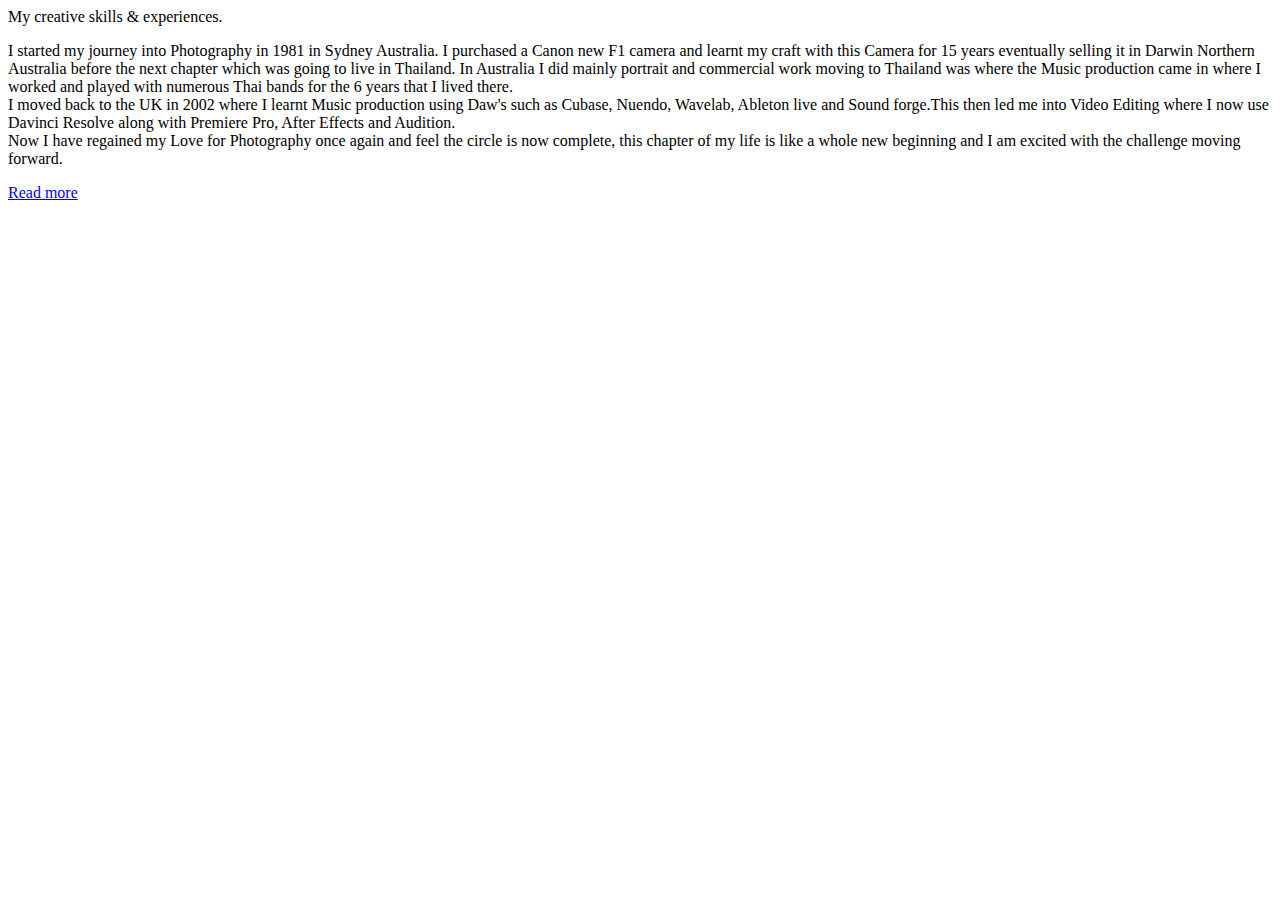
<file: Read more.html>
<!DOCTYPE html>
<html lang="en">
<head>
    <meta charset="UTF-8">
    <meta http-equiv="X-UA-Compatible" content="IE=edge">
    <meta name="viewport" content="width=device-width, initial-scale=1.0">
    <title>Document</title>
</head>
<body>
    <div class="column left">
        <div class="text">My creative skills & experiences.</div>
        <p>I started my journey into Photography in 1981 in Sydney Australia. I purchased a Canon new F1 camera and learnt
            my craft with this Camera for 15 years eventually selling it in Darwin Northern Australia before the next
            chapter which was going to live in Thailand. In Australia I did mainly portrait and commercial work moving to
            Thailand was where the Music production came in where I worked and played with numerous Thai bands for the 6
            years that I lived there.<br>I moved back to the UK in 2002 where I learnt Music production using Daw's such as
            Cubase, Nuendo, Wavelab, Ableton live and Sound forge.This then led me into Video Editing where I now use
            Davinci Resolve along with Premiere Pro, After Effects and Audition.<br>Now I have regained my Love for
            Photography once again and feel the circle is now complete, this chapter of my life is like a whole new
            beginning and I am excited with the challenge moving forward.</p>
        <a href="#">Read more</a>
    </div>
</body>
</html>
</file>
